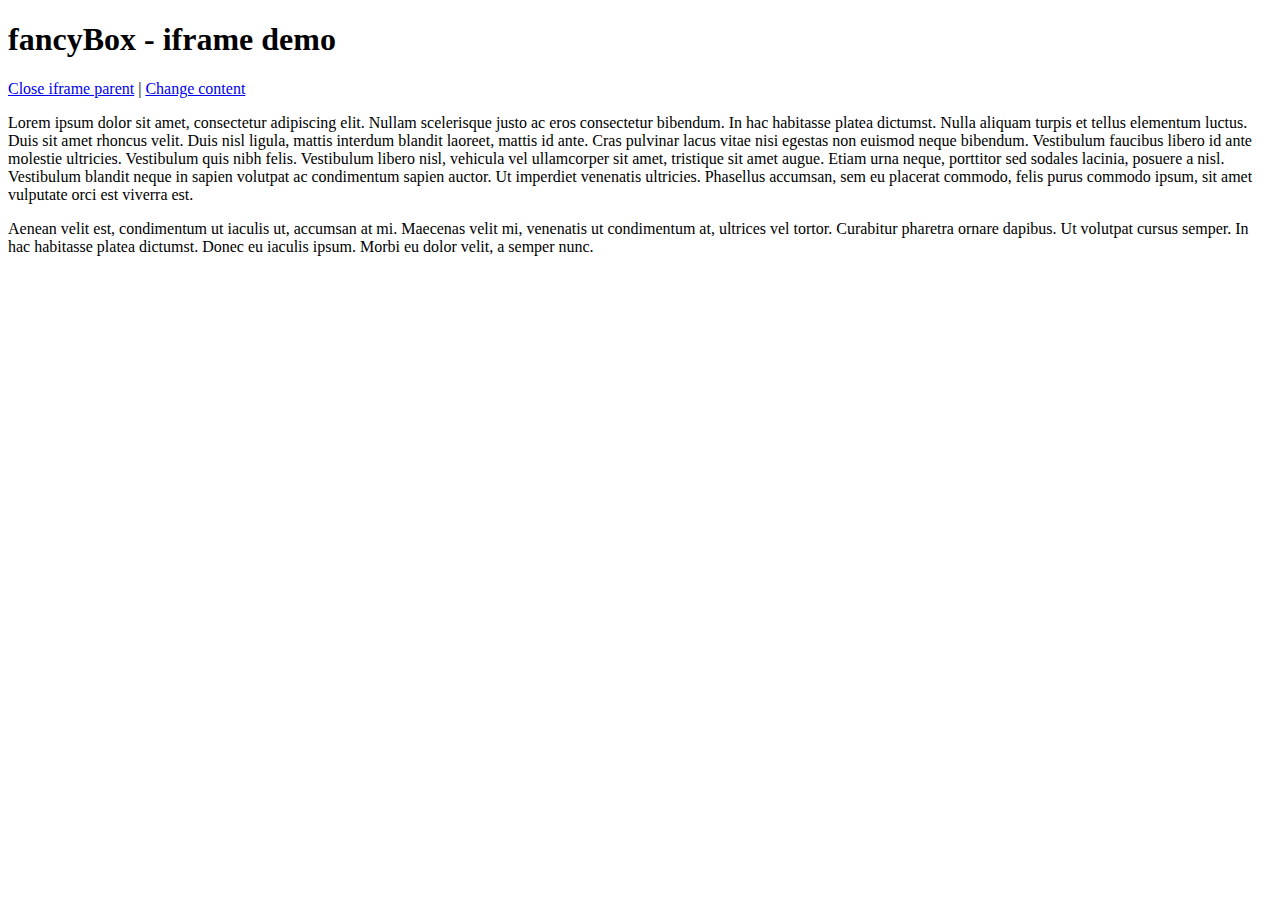
<file: fancybox-2.1.7/demo/iframe.html>
<!DOCTYPE html>
<html>
<head>
	<title>fancyBox - iframe demo</title>
	<meta http-equiv="Content-Type" content="text/html; charset=UTF-8" />
</head>
<body>
	<h1>fancyBox - iframe demo</h1>

	<p>
		<a href="javascript:parent.jQuery.fancybox.close();">Close iframe parent</a>

		|

		<a href="javascript:parent.jQuery.fancybox.open({href : '1_b.jpg', title : 'My title'});">Change content</a>
	</p>

	<p>
		Lorem ipsum dolor sit amet, consectetur adipiscing elit. Nullam scelerisque justo ac eros consectetur bibendum. In hac habitasse platea dictumst. Nulla aliquam turpis et tellus elementum luctus. Duis sit amet rhoncus velit. Duis nisl ligula, mattis interdum blandit laoreet, mattis id ante. Cras pulvinar lacus vitae nisi egestas non euismod neque bibendum. Vestibulum faucibus libero id ante molestie ultricies. Vestibulum quis nibh felis. Vestibulum libero nisl, vehicula vel ullamcorper sit amet, tristique sit amet augue. Etiam urna neque, porttitor sed sodales lacinia, posuere a nisl. Vestibulum blandit neque in sapien volutpat ac condimentum sapien auctor. Ut imperdiet venenatis ultricies. Phasellus accumsan, sem eu placerat commodo, felis purus commodo ipsum, sit amet vulputate orci est viverra est.
	</p>

	<p>
		Aenean velit est, condimentum ut iaculis ut, accumsan at mi. Maecenas velit mi, venenatis ut condimentum at, ultrices vel tortor. Curabitur pharetra ornare dapibus. Ut volutpat cursus semper. In hac habitasse platea dictumst. Donec eu iaculis ipsum. Morbi eu dolor velit, a semper nunc.
	</p>
</body>
</html>
</file>
